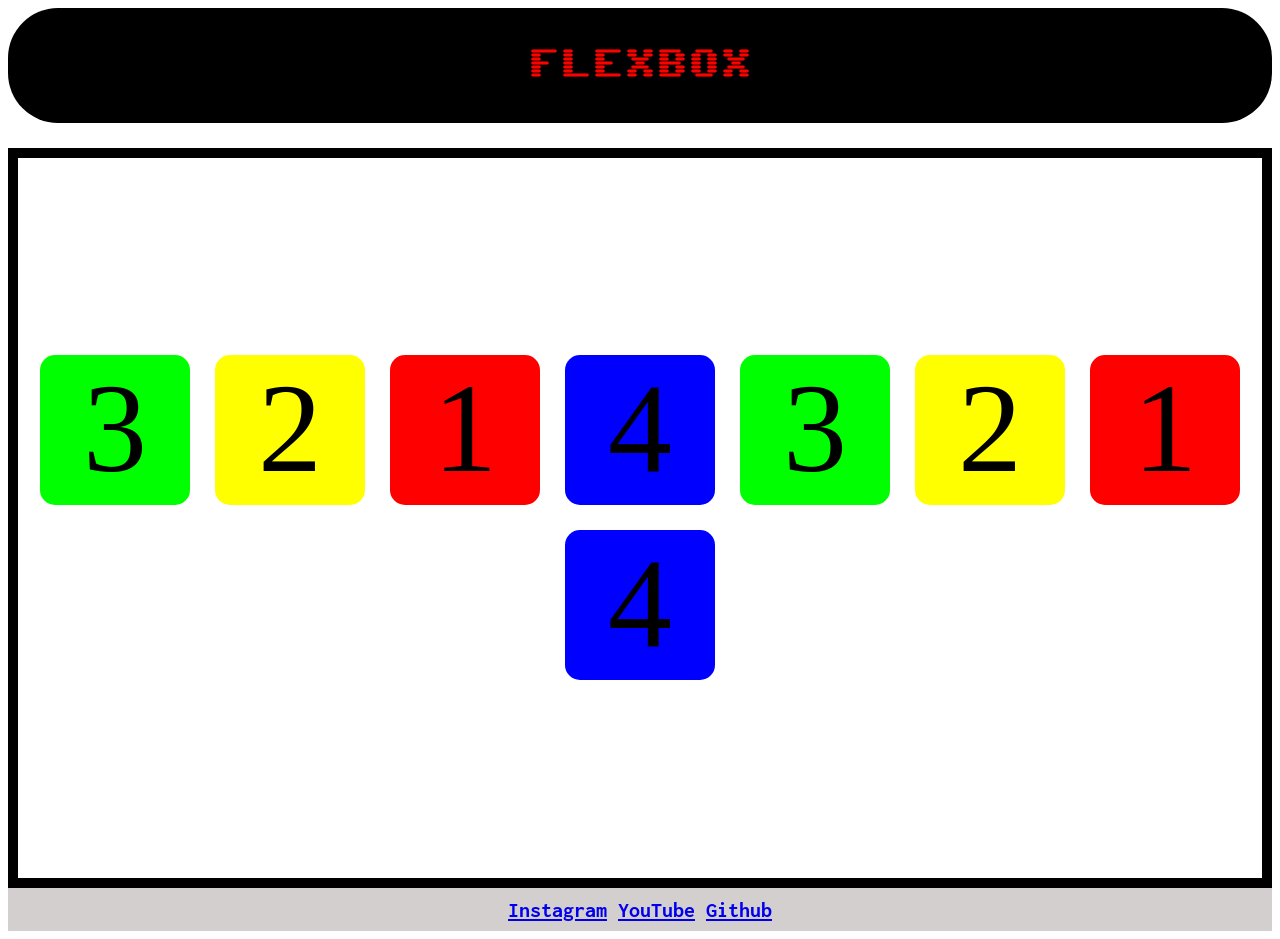
<file: Web_Learn/flexbox/index.html>
<!DOCTYPE html>
<html lang="en">
    <head>
    <meta charset="UTF-8">
    <meta name="viewport" content="width=device-width, initial-scale=1.0">
    <title>Flexbox</title>
    <link rel="stylesheet" href="style.css">
    <link rel="icon" type="image/png" href="../img/Logo Vertikal Telkom University.png">
    <link rel="preconnect" href="https://fonts.googleapis.com">
    <link rel="preconnect" href="https://fonts.gstatic.com" crossorigin>
    <link href="https://fonts.googleapis.com/css2?family=Bebas+Neue&family=Inconsolata:wght@300&family=Sixtyfour&display=swap" rel="stylesheet">
    </head> 
    <body>
        <header>
            <h1>
                FLEXBOX
            </h1>
        </header>
        <main>
            <div class="container">
                <div class="box" id="box1">1</div>
                <div class="box" id="box2">2</div>
                <div class="box" id="box3">3</div>
                <div class="box" id="box4">4</div>
                <div class="box" id="box1">1</div>
                <div class="box" id="box2">2</div>
                <div class="box" id="box3">3</div>
                <div class="box" id="box4">4</div>
            </div>
        </main>
        <footer>
            <a href="https://www.instagram.com/flhsulaiman.rdy" target="_blank">Instagram</a>
            <a href="https://www.youtube.com/@falahsulaimanr.2496" target="_blank">YouTube</a>
            <a href="https://www.github.com/imanfsr" target="_blank">Github</a>
        </footer>
    </body>
</html>
</file>
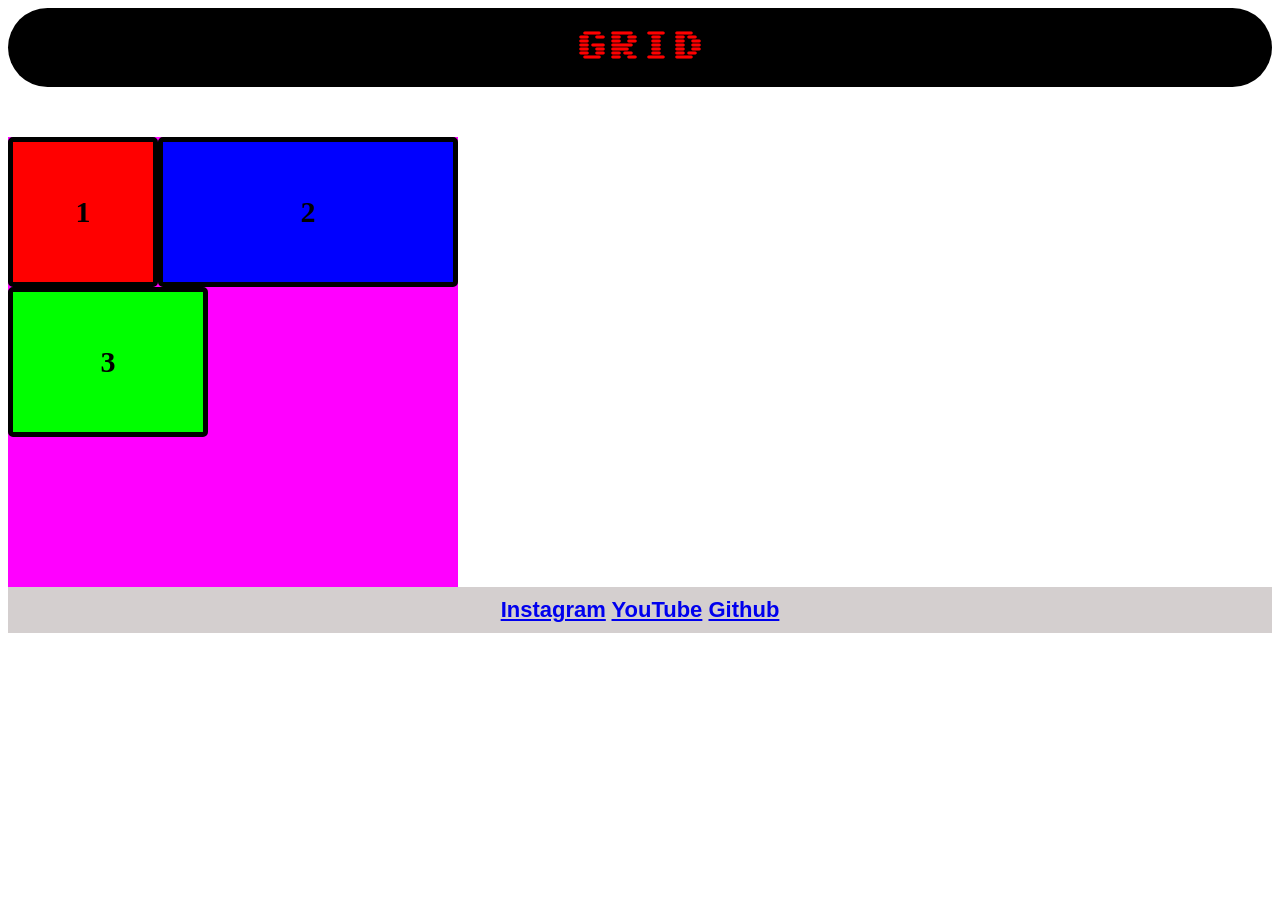
<file: Web_Learn/grid/index.html>
<!DOCTYPE html>
<html lang="en">
<head>
    <meta charset="UTF-8">
    <meta name="viewport" content="width=device-width, initial-scale=1.0">
    <title>Grid</title>
    <link rel="stylesheet" href="style.css">
    <link rel="icon" type="image/png" href="../img/Logo Vertikal Telkom University.png">
    <link rel="preconnect" href="https://fonts.googleapis.com">
    <link rel="preconnect" href="https://fonts.gstatic.com" crossorigin>
    <link href="https://fonts.googleapis.com/css2?family=Sixtyfour&display=swap" rel="stylesheet">
    </head>
    <body>
        <header>
            <h1>GRID</h1>
        </header>
        <main>
            <div class="container1">
                <div class="item item1">1</div>
                <div class="item item2">2</div>
                <div class="item item3">3</div>
            </div>
        </main>
        <footer>
            <a href="https://www.instagram.com/flhsulaiman.rdy" target="_blank"   class="link">Instagram</a>
            <a href="https://www.youtube.com/@falahsulaimanr.2496" target="_blank"class="link">YouTube</a>
            <a href="https://www.github.com/imanfsr" target="_blank"              class="link">Github</a>
        </footer>
    </body>
</html>
</file>
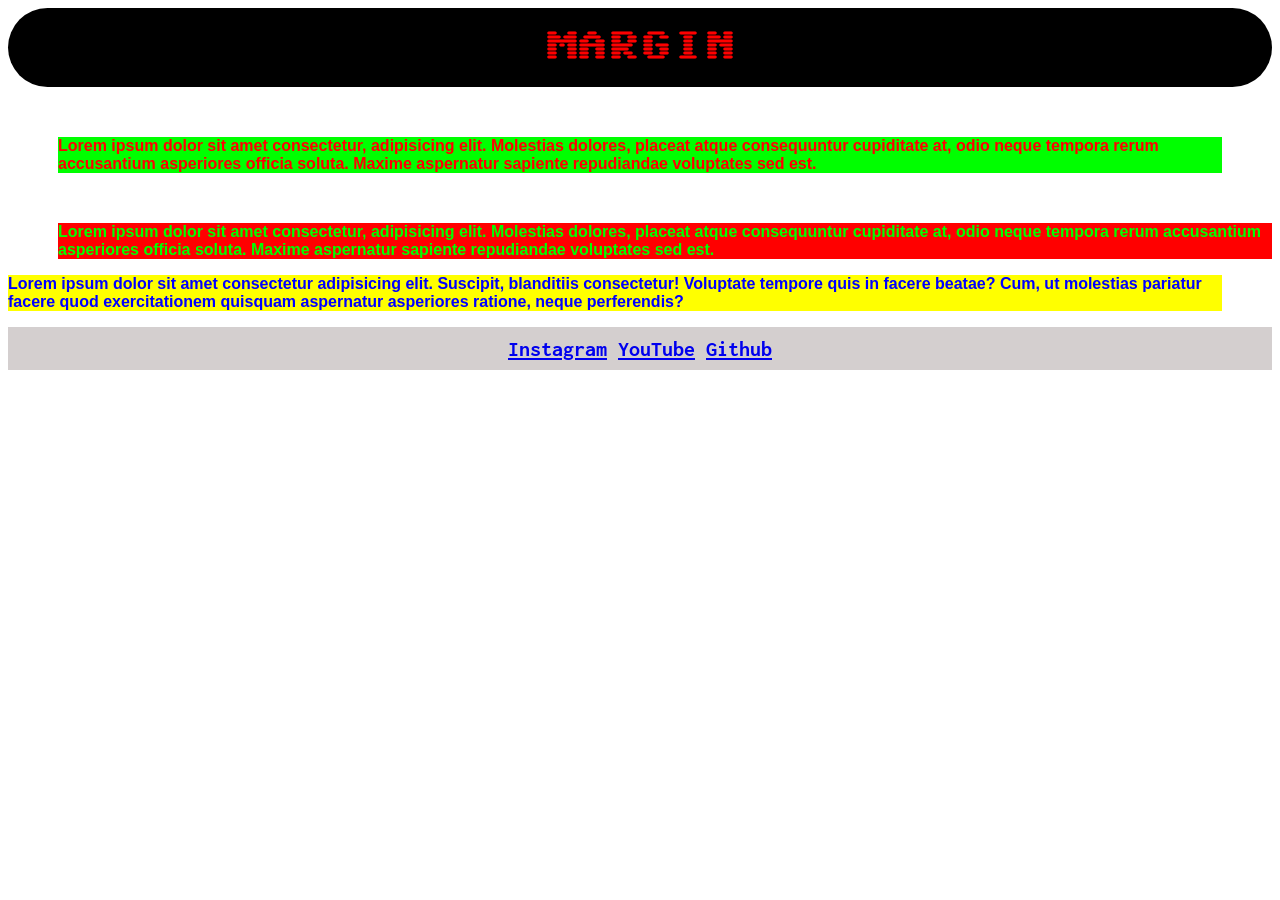
<file: Web_Learn/margin/index.html>
<!DOCTYPE html>
<html lang="en">
    <head>
    <meta charset="UTF-8">
    <meta name="viewport" content="width=device-width, initial-scale=1.0">
    <title>Margin</title>
    <link rel="stylesheet" href="style.css">
    <link rel="icon" type="image/png" href="../img/Logo Vertikal Telkom University.png">
    <link rel="preconnect" href="https://fonts.googleapis.com">
    <link rel="preconnect" href="https://fonts.gstatic.com" crossorigin>
    <link href="https://fonts.googleapis.com/css2?family=Bebas+Neue&family=Inconsolata:wght@300&family=Sixtyfour&display=swap" rel="stylesheet">
    </head>
    <body>
        <header>
            <h1>
                MARGIN
            </h1>
        </header>
        <main>
            <p class="p1">Lorem ipsum dolor sit amet consectetur, adipisicing elit. Molestias dolores, placeat atque consequuntur cupiditate at, odio neque tempora rerum accusantium asperiores officia soluta. Maxime aspernatur sapiente repudiandae voluptates sed est.</p>
            <p class="p2">Lorem ipsum dolor sit amet consectetur, adipisicing elit. Molestias dolores, placeat atque consequuntur cupiditate at, odio neque tempora rerum accusantium asperiores officia soluta. Maxime aspernatur sapiente repudiandae voluptates sed est.</p>
            <p class="p3">Lorem ipsum dolor sit amet consectetur adipisicing elit. Suscipit, blanditiis consectetur! Voluptate tempore quis in facere beatae? Cum, ut molestias pariatur facere quod exercitationem quisquam aspernatur asperiores ratione, neque perferendis?</p>
        </main>
        <footer>
            <a href="https://www.instagram.com/flhsulaiman.rdy" target="_blank">Instagram</a>
            <a href="https://www.youtube.com/@falahsulaimanr.2496" target="_blank">YouTube</a>
            <a href="https://www.github.com/imanfsr" target="_blank">Github</a>
        </footer>
    </body>
</html>
</file>
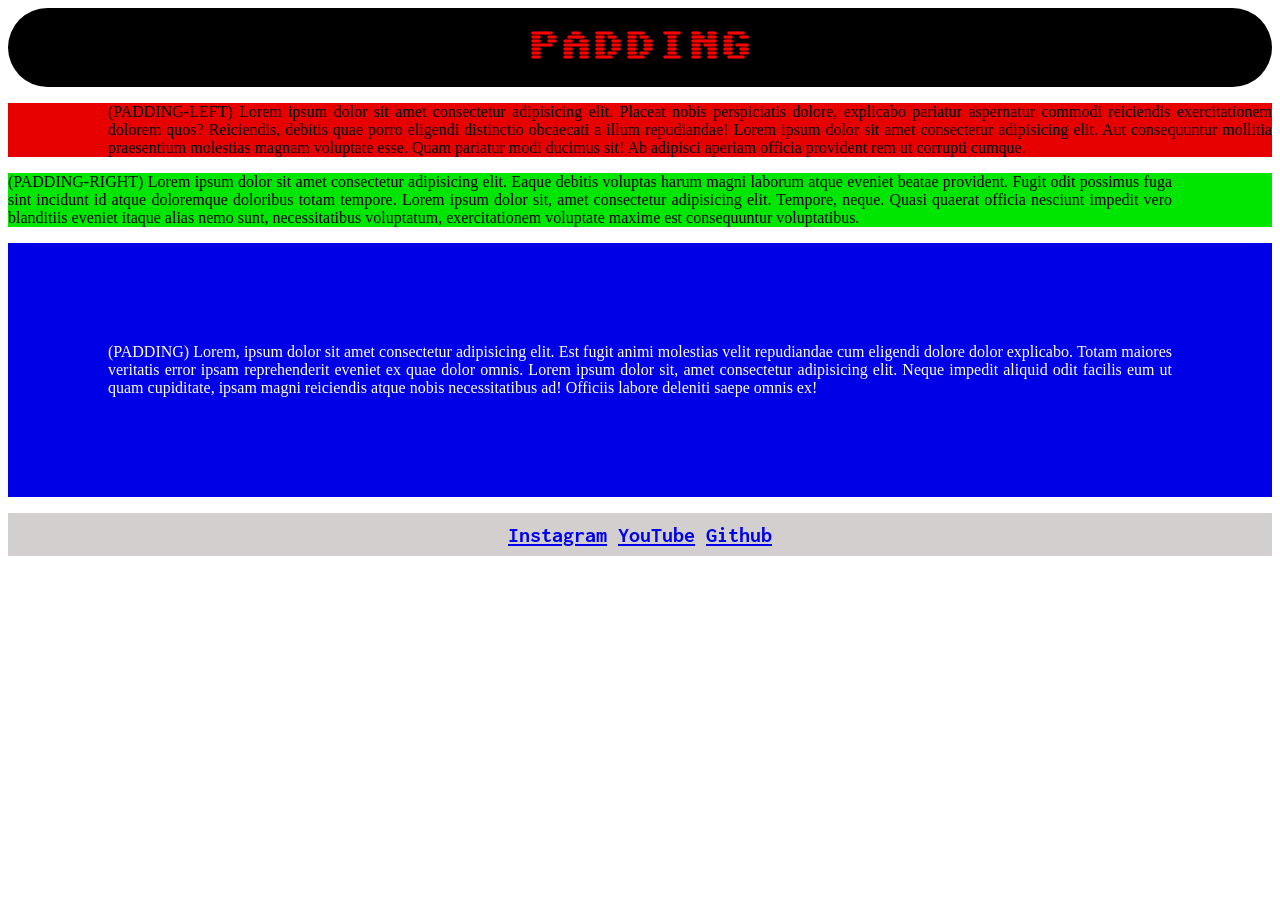
<file: Web_Learn/padding/index.html>
<!DOCTYPE html>
<html lang="en">
    <head>
    <meta charset="UTF-8">
    <meta name="viewport" content="width=device-width, initial-scale=1.0">
    <title>Padding</title>
    <link rel="stylesheet" href="style.css">
    <link rel="icon" type="image/png" href="../img/Logo Vertikal Telkom University.png">
    <link rel="preconnect" href="https://fonts.googleapis.com">
    <link rel="preconnect" href="https://fonts.gstatic.com" crossorigin>
    <link href="https://fonts.googleapis.com/css2?family=Bebas+Neue&family=Inconsolata:wght@300&family=Sixtyfour&display=swap" rel="stylesheet">
    </head>
    <body>
        <header>
            <h1>
                PADDING
            </h1>
        </header>
        <main>
            <p class="p1">(PADDING-LEFT) Lorem ipsum dolor sit amet consectetur adipisicing elit. Placeat nobis perspiciatis dolore, explicabo pariatur aspernatur commodi reiciendis exercitationem dolorem quos? Reiciendis, debitis quae porro eligendi distinctio obcaecati a illum repudiandae! Lorem ipsum dolor sit amet consectetur adipisicing elit. Aut consequuntur mollitia praesentium molestias magnam voluptate esse. Quam pariatur modi ducimus sit! Ab adipisci aperiam officia provident rem ut corrupti cumque.</p>
            <p class="p2">(PADDING-RIGHT) Lorem ipsum dolor sit amet consectetur adipisicing elit. Eaque debitis voluptas harum magni laborum atque eveniet beatae provident. Fugit odit possimus fuga sint incidunt id atque doloremque doloribus totam tempore. Lorem ipsum dolor sit, amet consectetur adipisicing elit. Tempore, neque. Quasi quaerat officia nesciunt impedit vero blanditiis eveniet itaque alias nemo sunt, necessitatibus voluptatum, exercitationem voluptate maxime est consequuntur voluptatibus.</p>
            <p class="p3">(PADDING) Lorem, ipsum dolor sit amet consectetur adipisicing elit. Est fugit animi molestias velit repudiandae cum eligendi dolore dolor explicabo. Totam maiores veritatis error ipsam reprehenderit eveniet ex quae dolor omnis. Lorem ipsum dolor sit, amet consectetur adipisicing elit. Neque impedit aliquid odit facilis eum ut quam cupiditate, ipsam magni reiciendis atque nobis necessitatibus ad! Officiis labore deleniti saepe omnis ex!<p>
        </main>
        <footer>
            <a href="https://www.instagram.com/flhsulaiman.rdy" target="_blank">Instagram</a>
            <a href="https://www.youtube.com/@falahsulaimanr.2496" target="_blank">YouTube</a>
            <a href="https://www.github.com/imanfsr" target="_blank">Github</a>
        </footer>
    </body>
</html>
</file>
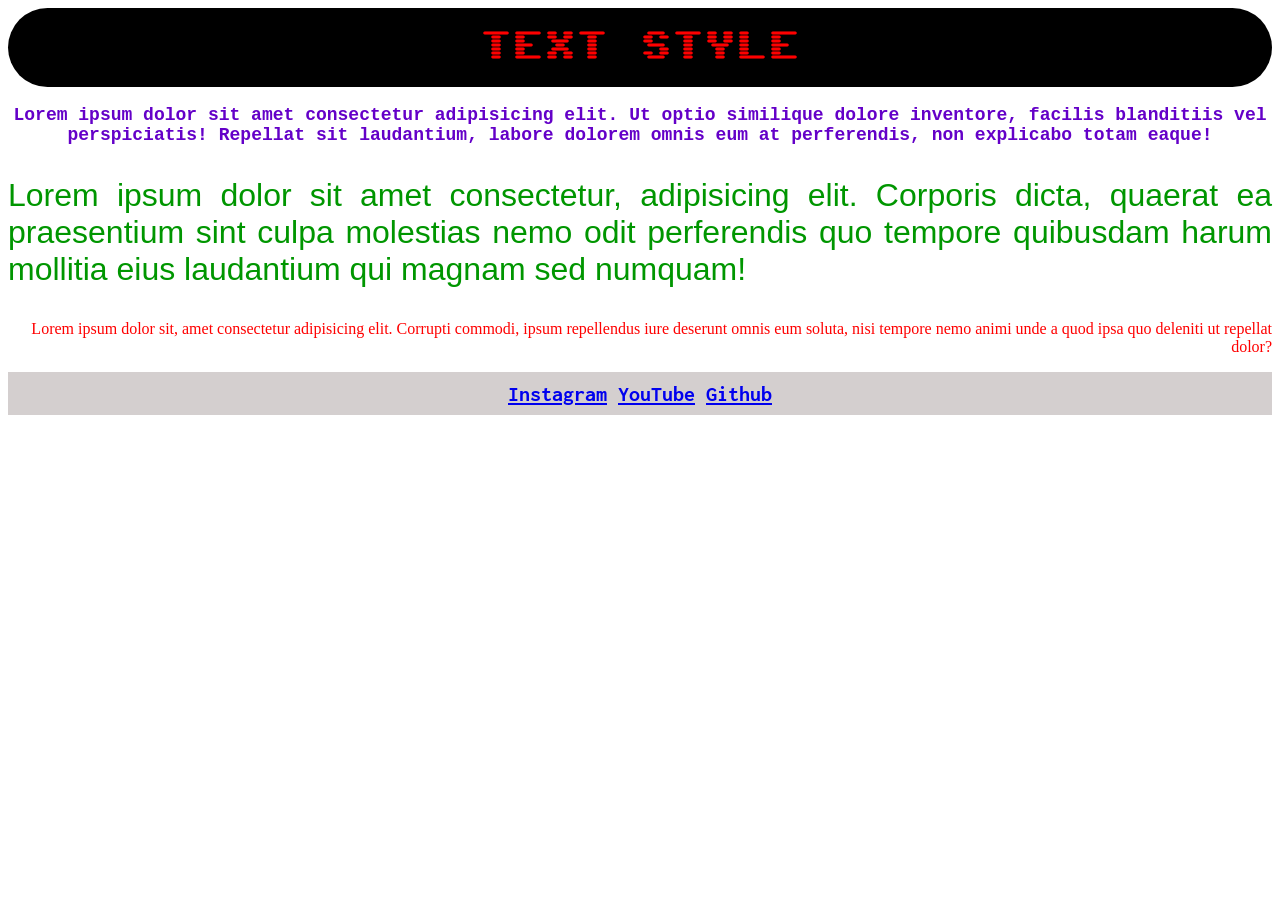
<file: Web_Learn/text_style/index.html>
<!DOCTYPE html>
<html lang="en">
    <head>
    <meta charset="UTF-8">
    <meta name="viewport" content="width=device-width, initial-scale=1.0">
    <title>Text Style</title>
    <link rel="stylesheet" href="style.css">
    <link rel="icon" type="image/png" href="../img/Logo Vertikal Telkom University.png">
    <link rel="preconnect" href="https://fonts.googleapis.com">
    <link rel="preconnect" href="https://fonts.gstatic.com" crossorigin>
    <link href="https://fonts.googleapis.com/css2?family=Bebas+Neue&family=Inconsolata:wght@300&family=Sixtyfour&display=swap" rel="stylesheet">
    </head>
    <body>
        <header>
            <h1>
                TEXT STYLE
            </h1>
        </header>
        <main>
            <p class="p1">Lorem ipsum dolor sit amet consectetur adipisicing elit. Ut optio similique dolore inventore, facilis blanditiis vel perspiciatis! Repellat sit laudantium, labore dolorem omnis eum at perferendis, non explicabo totam eaque!</p>
            <p class="p2">Lorem ipsum dolor sit amet consectetur, adipisicing elit. Corporis dicta, quaerat ea praesentium sint culpa molestias nemo odit perferendis quo tempore quibusdam harum mollitia eius laudantium qui magnam sed numquam!</p>
            <p class="p3">Lorem ipsum dolor sit, amet consectetur adipisicing elit. Corrupti commodi, ipsum repellendus iure deserunt omnis eum soluta, nisi tempore nemo animi unde a quod ipsa quo deleniti ut repellat dolor?</p>
        </main>
        <footer>
            <a href="https://www.instagram.com/flhsulaiman.rdy" target="_blank">Instagram</a>
            <a href="https://www.youtube.com/@falahsulaimanr.2496" target="_blank">YouTube</a>
            <a href="https://www.github.com/imanfsr" target="_blank">Github</a>
        </footer>
    </body>
</html>
</file>
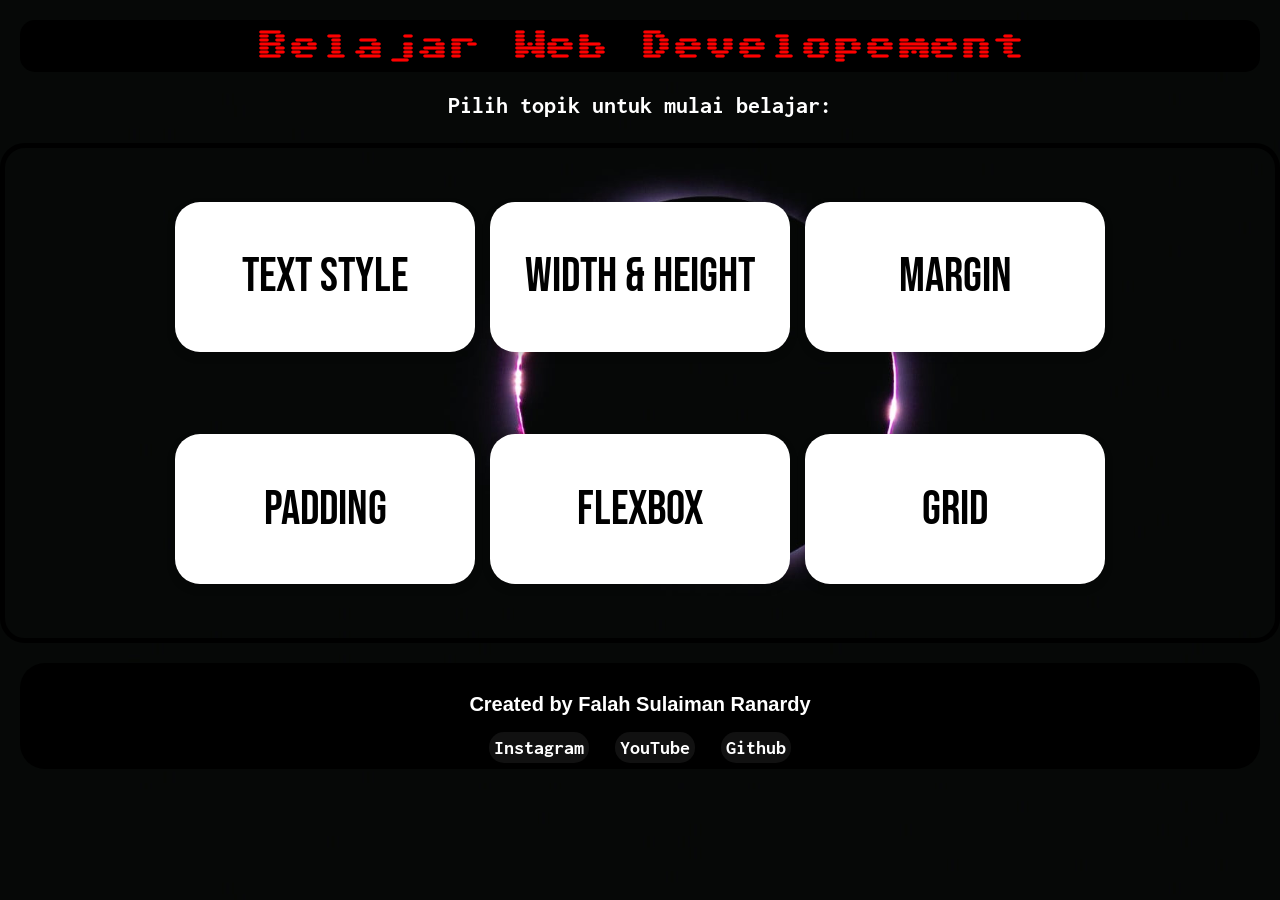
<file: Web_Learn/welcome_page/index.html>
<!DOCTYPE html>
<html lang="en">
<head>
    <meta charset="UTF-8">
    <meta name="viewport" content="width=device-width, initial-scale=1.0">
    <title>Portal Belajar Web</title>
    <link rel="stylesheet" href="style.css">
    <link rel="icon" type="image/png" href="../img/Logo Vertikal Telkom University.png">
    <link rel="preconnect" href="https://fonts.googleapis.com">
    <link rel="preconnect" href="https://fonts.gstatic.com" crossorigin>
    <link href="https://fonts.googleapis.com/css2?family=Bebas+Neue&family=Inconsolata:wght@300&family=Sixtyfour&display=swap" rel="stylesheet">
    </head>
    <body>
        <header>
            <h1>Belajar Web Developement</h1>
        </header>
        <main>
            <h2>Pilih topik untuk mulai belajar:</h2>
            <div class="topics">
                <a href="../text_style/index.html"  target="_blank" class="box">Text Style</a>
                <a href="../width_height/index.html"target="_blank" class="box">Width & Height</a>
                <a href="../margin/index.html"      target="_blank" class="box">Margin</a>
                <a href="../padding/index.html"     target="_blank" class="box">Padding</a>
                <a href="../flexbox/index.html"     target="_blank" class="box">Flexbox</a>
                <a href="../grid/index.html"        target="_blank" class="box">Grid</a>
            </div>
        </main>
        <footer>
            <p>Created by Falah Sulaiman Ranardy</p>
            <a href="https://www.instagram.com/flhsulaiman.rdy" target="_blank"   class="link">Instagram</a>
            <a href="https://www.youtube.com/@falahsulaimanr.2496" target="_blank"class="link">YouTube</a>
            <a href="https://www.github.com/imanfsr" target="_blank"              class="link">Github</a>
        </footer>
    </body>
</html>
</file>
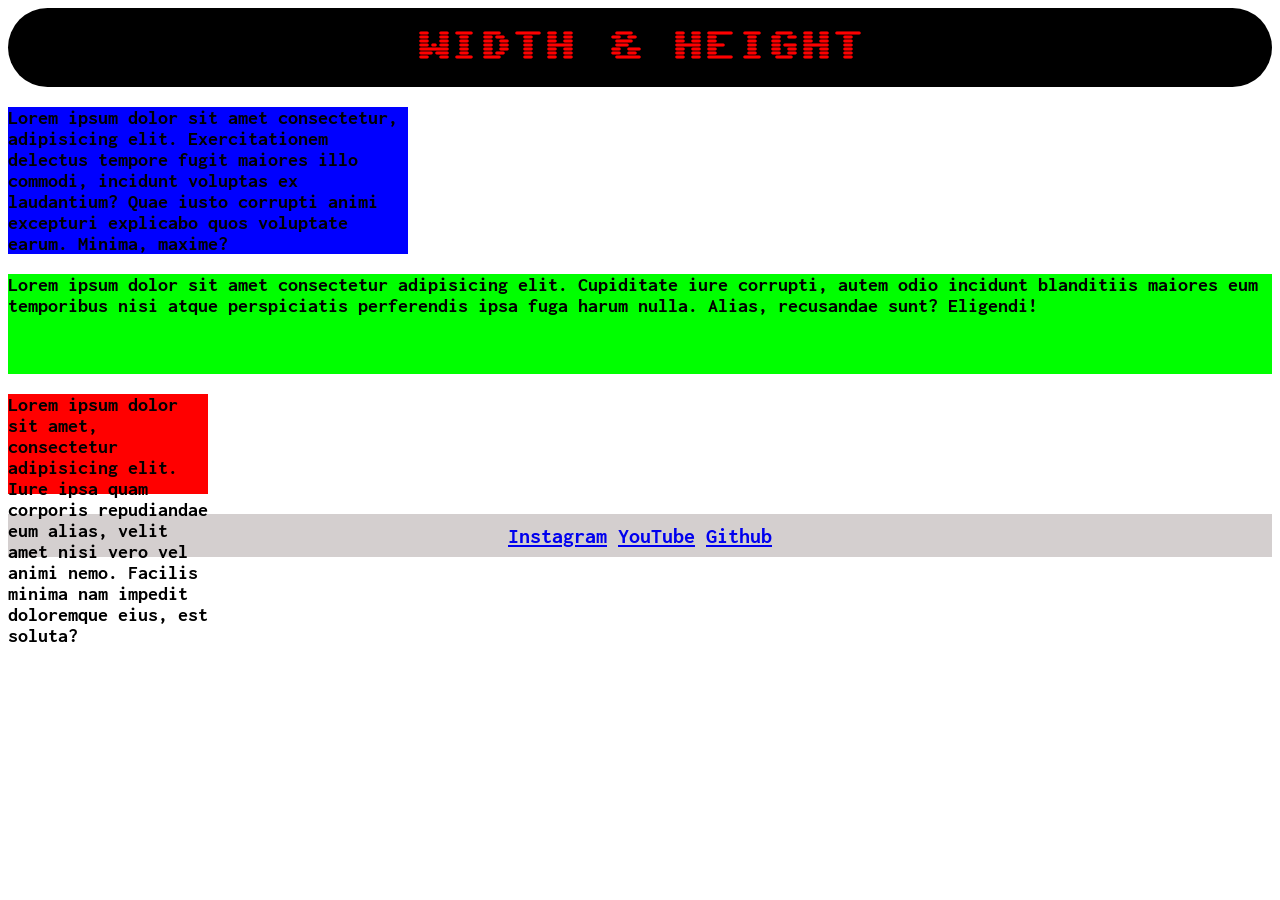
<file: Web_Learn/width_height/index.html>
<!DOCTYPE html>
<html lang="en">
    <head>
    <meta charset="UTF-8">
    <meta name="viewport" content="width=device-width, initial-scale=1.0">
    <title>Width & Height</title>
    <link rel="stylesheet" href="style.css">
    <link rel="icon" type="image/png" href="../img/Logo Vertikal Telkom University.png">
    <link rel="preconnect" href="https://fonts.googleapis.com">
    <link rel="preconnect" href="https://fonts.gstatic.com" crossorigin>
    <link href="https://fonts.googleapis.com/css2?family=Bebas+Neue&family=Inconsolata:wght@300&family=Sixtyfour&display=swap" rel="stylesheet">
    </head>
    <body>
        <header>
            <h1>
                WIDTH & HEIGHT
            </h1>
        </header>
        <main>
            <p class="p1">Lorem ipsum dolor sit amet consectetur, adipisicing elit. Exercitationem delectus tempore fugit maiores illo commodi, incidunt voluptas ex laudantium? Quae iusto corrupti animi excepturi explicabo quos voluptate earum. Minima, maxime?</p>
            <p class="p2">Lorem ipsum dolor sit amet consectetur adipisicing elit. Cupiditate iure corrupti, autem odio incidunt blanditiis maiores eum temporibus nisi atque perspiciatis perferendis ipsa fuga harum nulla. Alias, recusandae sunt? Eligendi!</p>
            <p class="p3">Lorem ipsum dolor sit amet, consectetur adipisicing elit. Iure ipsa quam corporis repudiandae eum alias, velit amet nisi vero vel animi nemo. Facilis minima nam impedit doloremque eius, est soluta?</p>
        </main>
        <footer>
            <a href="https://www.instagram.com/flhsulaiman.rdy" target="_blank">Instagram</a>
            <a href="https://www.youtube.com/@falahsulaimanr.2496" target="_blank">YouTube</a>
            <a href="https://www.github.com/imanfsr" target="_blank">Github</a>
        </footer>
    </body>
</html>
</file>
<file: Web_Learn/flexbox/style.css>
header{
    text-align: center;
    background-color: rgb(0, 0, 0);
    border-radius: 50px;
    color: rgb(255, 0, 0);
    font-family: 'Sixtyfour', sans-serif;
    font-weight: bold;
    padding: 20px;
}
footer{
    background-color: rgb(212, 207, 207);
    color: rgb(255,255,255);
    padding: 10px;
    font-size: 22px;
    font-family: 'Inconsolata', Arial;
    font-weight: bold;
    text-align: center;
}
.container{
  margin-top: 25px;
  display: flex;
  border: 10px solid rgb(0,0,0);
  height: 80vh;
  flex-direction: row-reverse;
  flex-wrap: wrap;
  justify-content: center;
  align-content: center;
  gap: 25px;
}
.box{
  color: rgb(0,0,0);
  width: 150px;
  height: 150px;
  font-size: 8em;
  text-align: center;
  border-radius:15px;
}
#box1{
  background-color:rgb(255,0,0);
}
#box2{
  background-color:rgb(255,255,0);
}
#box3{
  background-color:rgb(0,255,0);
}
#box4{
  background-color:rgb(0,0,255);
}
</file>
<file: Web_Learn/grid/style.css>
header{
    text-align: center;
    background-color: rgb(0, 0, 0);
    border-radius: 50px;
    color: rgb(255, 0, 0);
    font-family: 'Sixtyfour', sans-serif;
    font-weight: bold;
    padding: 2px;
}
footer{
    background-color: rgb(212, 207, 207);
    color: rgb(255,255,255);
    padding: 10px;
    font-size: 22px;
    font-family: 'Inconsolata', Arial;
    font-weight: bold;
    text-align: center;
}
.container1{
    display: grid;
    grid-template-rows: 50px 50px 50px 50px 50px 50px 50px 50px 50px;
    grid-template-columns: 50px 50px 50px 50px 50px 50px 50px 50px 50px;
    background-color: rgb(255,0,255);
    margin-top: 50px;
    width: 450px;
    height: 450px;
}
.item{
    color: rgb(0, 0, 0);
    display: flex;
    justify-content: center;
    align-items: center;
    font-size: 30px;
    font-weight: bold;
    border: 5px solid rgb(0,0,0);
    border-radius: 5px;
    transition: background-color 0.35s;
}
.item1{
    background-color: rgb(255, 0, 0);
    grid-row: 1 / 4;
    grid-column: 1 / 4;
}
.item2{
    background-color:rgb(0, 0, 255);
    grid-row: span 3;
    grid-column: span 6;
}
.item3{
    background-color: rgb(0,255,0);
    grid-area: 4 / 1 / 7 / 5;
}
.item:hover{
    background-color:rgb(255,255,255);
}
</file>
<file: Web_Learn/margin/style.css>
header{
    text-align: center;
    background-color: rgb(0, 0, 0);
    border-radius: 50px;
    color: rgb(255, 0, 0);
    font-family: 'Sixtyfour', sans-serif;
    font-weight: bold;
    padding: 2px;
}
footer{
    background-color: rgb(212, 207, 207);
    color: rgb(255,255,255);
    padding: 10px;
    font-size: 22px;
    font-family: 'Inconsolata', Arial;
    font-weight: bold;
    text-align: center;
}
main{
    font-family: sans-serif;
    font-weight: bold;
}
.p1{
    color: rgb(255,0,0);
    background-color: rgb(0,255,0);
    margin: 50px;
}
.p2{
    color: rgb(0,255,0);
    background-color: rgb(255,0,0);
    margin-left: 50px;
}
.p3{
    color: rgb(0,0,255);
    background-color: rgb(255,255,0);
    margin-right: 50px;
}
</file>
<file: Web_Learn/padding/style.css>
header{
    text-align: center;
    background-color: rgb(0, 0, 0);
    border-radius: 50px;
    color: rgb(255, 0, 0);
    font-family: 'Sixtyfour', sans-serif;
    font-weight: bold;
    padding: 2px;
}
footer{
    background-color: rgb(212, 207, 207);
    color: rgb(255,255,255);
    padding: 10px;
    font-size: 22px;
    font-family: 'Inconsolata', Arial;
    font-weight: bold;
    text-align: center;
}
p{
    text-align: justify;
}
.p1{
    background-color: rgb(230,0,0);
    padding-left: 100px;
}
.p2{
    background-color: rgb(0,230,0);
    padding-right: 100px;
}
.p3{
    background-color: rgb(0,0,230);
    color: white;
    padding: 100px;
}
</file>
<file: Web_Learn/text_style/style.css>
header{
    text-align: center;
    background-color: rgb(0, 0, 0);
    border-radius: 50px;
    color: rgb(255, 0, 0);
    font-family: 'Sixtyfour', sans-serif;
    font-weight: bold;
    padding: 2px;
}
footer{
    background-color: rgb(212, 207, 207);
    color: rgb(255,255,255);
    padding: 10px;
    font-size: 22px;
    font-family: 'Inconsolata', Arial;
    font-weight: bold;
    text-align: center;
}
.p1{
    font-family: 'Courier New', Courier, monospace;
    font-size: 18px;
    font-weight: bold;
    text-align: center;
    color: rgb(100, 0, 200);
}
.p2{
    font-family: sans-serif;
    font-display: italic;
    font-size: 2em;
    text-align: justify;
    color: rgb(0, 150, 0);
}
.p3{
    font-family: 'Times New Roman', Times, serif;
    font-display: italic;
    text-align: right;
    font-size: 1em;
    color: rgb(255,0,0);
}
</file>
<file: Web_Learn/welcome_page/style.css>
html {
  background-color: rgb(24, 21, 21);
  background-image: url("../img/wallpaperflare.com_wallpaper.jpg");
  background-size: cover;
}
body {
  color: rgb(255, 255, 255);
  font-family: Arial, sans-serif;
  margin: 0;
  padding: 0;
}
header {
  text-align: center;
  background-color: rgb(0, 0, 0);
  border-radius: 15px;
  color: rgb(255, 0, 0);
  font-family: 'Sixtyfour', sans-serif;
  font-weight: bold;
  padding: 10px;
  margin: 20px;
}
h1 {
  color: rgb(255, 0, 0);
  font-family: 'Sixtyfour', sans-serif;
  margin: 0;
}
h2 {
  text-align: center;
  font-family: 'Inconsolata', monospace;
  font-weight: bold;
  margin-top: 20px;
}
.topics {
  margin-top: 25px;
  display: flex;
  justify-content: center;
  align-items: center;
  flex-wrap: wrap;
  gap: 15px;
  border: 5px solid rgb(0, 0, 0);
  border-radius: 25px;
  padding: 20px;
  height: 50vh;
}
.box {
  display: flex;
  justify-content: center;
  align-items: center;
  text-decoration: none;
  background-color: rgb(255, 255, 255);
  color: rgb(0, 0, 0);
  width: 300px;
  height: 150px;
  border-radius: 25px;
  font-size: 3em;
  font-family: 'Bebas Neue', sans-serif;
  transition: all 0.4s ease-in-out;
  box-shadow: 0 4px 8px rgba(0, 0, 0, 0.2);
}
.box:hover {
  background-color: rgb(255, 0, 0);
  color: white;
  transform: translateY(-5px);
}
footer {
  background-color: rgb(0, 0, 0);
  color:rgb(255, 255, 255);
  text-align: center;
  padding: 10px;
  border-radius: 25px;
  font-size: 20px;
  font-weight:bold;
  margin: 20px;
  transition: color 0.5s;
}
.link {
  background-color: rgb(17, 17, 17);
  color: rgb(255,255,255);
  margin: 0 10px;
  padding: 5px;
  border-radius: 15px;
  text-decoration: none;
  font-family: 'Inconsolata', monospace;
  transition: color 0.5s;
}
.link:hover {
  color: rgb(255, 0, 0);
}
</file>
<file: Web_Learn/width_height/style.css>
header{
    text-align: center;
    background-color: rgb(0, 0, 0);
    border-radius: 50px;
    color: rgb(255, 0, 0);
    font-family: 'Sixtyfour', sans-serif;
    font-weight: bold;
    padding: 2px;
}
footer{
    background-color: rgb(212, 207, 207);
    color: rgb(255,255,255);
    padding: 10px;
    font-size: 22px;
    font-family: 'Inconsolata', Arial;
    font-weight: bold;
    text-align: center;
}
p{
    font-family: 'Inconsolata', Arial;
    font-size: 20px;
    font-weight: bold;
}
.p1{
    background-color: rgb(0,0,255);
    width: 400px;
}
.p2{
    background-color: rgb(0,255,0);
    height: 100px;
}
.p3{
    background-color: rgb(255,0,0);
    width: 200px;
    height: 100px;
}
</file>
